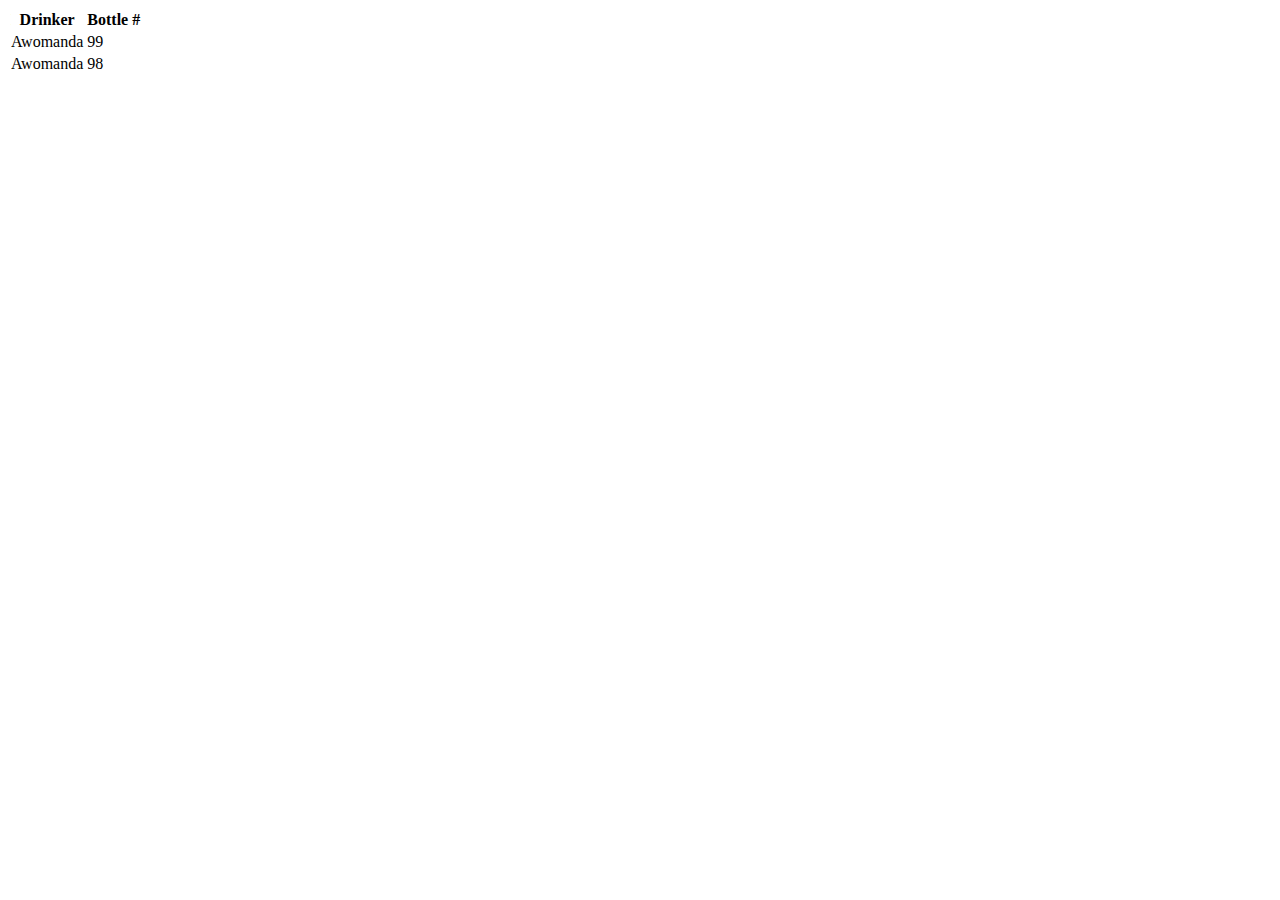
<file: web_workers/index.html>
<!DOCTYPE html>
<html>
  <head>
  </head>
  <body>
    <table>
      <thead>
        <tr>
          <th>Drinker</th>
          <th>Bottle #</th>
        </tr>
      </thead>
      <tbody>
      </tbody>
    </table>
    <script type="text/javascript" src="main.js"></script>
  </body>
</html>
</file>
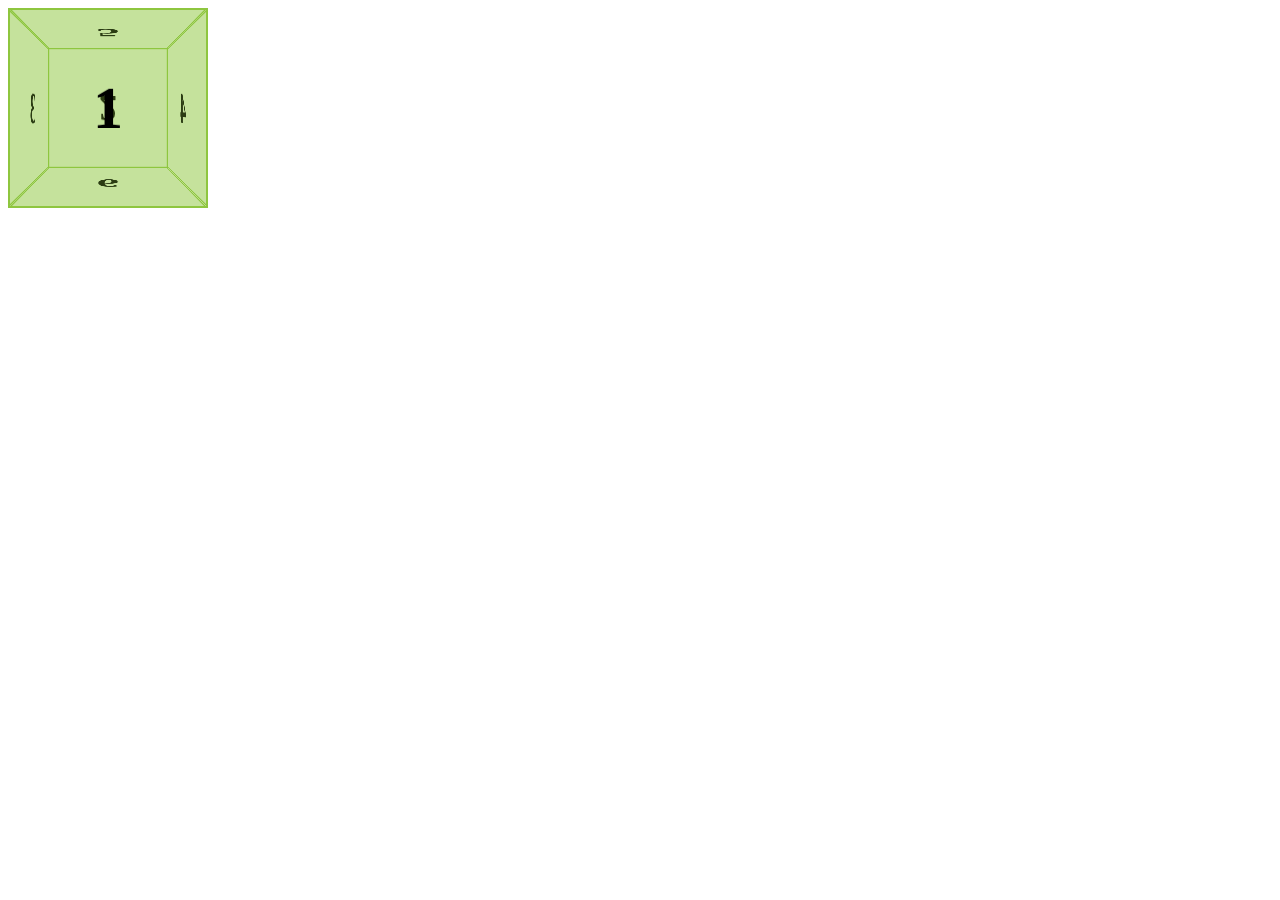
<file: garden/resources/public/index.html>
<!DOCTYPE html>
<html>
  <head>
    <link href="./cube.css" media="screen" rel="stylesheet" />
  </head>
  <body>
    <div class="cube-container spin">
      <div class="cube">
        <figure class="side front">1</figure>
        <figure class="side back">2</figure>
        <figure class="side left">3</figure>
        <figure class="side right">4</figure>
        <figure class="side top">5</figure>
        <figure class="side bottom">6</figure>
      </div>
    </div>
  </body>
</html>
</file>
<file: garden/resources/public/cube.css>
figure {
  margin: 0;
}

@keyframes spin {

  from {
    -o-transform: rotateY(0deg);
    -moz-transform: rotateY(0deg);
    -webkit-transform: rotateY(0deg);
    transform: rotateY(0deg);
  }
  
  to {
    -o-transform: rotateY(360deg);
    -moz-transform: rotateY(360deg);
    -webkit-transform: rotateY(360deg);
    transform: rotateY(360deg);
  }

}

@-o-keyframes spin {

  from {
    -o-transform: rotateY(0deg);
    -moz-transform: rotateY(0deg);
    -webkit-transform: rotateY(0deg);
    transform: rotateY(0deg);
  }
  
  to {
    -o-transform: rotateY(360deg);
    -moz-transform: rotateY(360deg);
    -webkit-transform: rotateY(360deg);
    transform: rotateY(360deg);
  }

}

@-moz-keyframes spin {

  from {
    -o-transform: rotateY(0deg);
    -moz-transform: rotateY(0deg);
    -webkit-transform: rotateY(0deg);
    transform: rotateY(0deg);
  }
  
  to {
    -o-transform: rotateY(360deg);
    -moz-transform: rotateY(360deg);
    -webkit-transform: rotateY(360deg);
    transform: rotateY(360deg);
  }

}

@-webkit-keyframes spin {

  from {
    -o-transform: rotateY(0deg);
    -moz-transform: rotateY(0deg);
    -webkit-transform: rotateY(0deg);
    transform: rotateY(0deg);
  }
  
  to {
    -o-transform: rotateY(360deg);
    -moz-transform: rotateY(360deg);
    -webkit-transform: rotateY(360deg);
    transform: rotateY(360deg);
  }

}

.spin {
  cursor: pointer;
  -o-transform-style: preserve-3d;
  -moz-transform-style: preserve-3d;
  -webkit-transform-style: preserve-3d;
  transform-style: preserve-3d;
}

.spin:hover {
  -o-animation: spin 5s linear infinite;
  -moz-animation: spin 5s linear infinite;
  -webkit-animation: spin 5s linear infinite;
  animation: spin 5s linear infinite;
}

.cube-container {
  position: relative;
  width: 200px;
  height: 200px;
  -o-perspective: 300;
  -moz-perspective: 300;
  -webkit-perspective: 300;
  perspective: 300;
}

.cube {
  position: absolute;
  width: 100%;
  height: 100%;
  -o-transform-style: preserve-3d;
  -moz-transform-style: preserve-3d;
  -webkit-transform-style: preserve-3d;
  transform-style: preserve-3d;
  -o-transform: translateZ(-100px);
  -moz-transform: translateZ(-100px);
  -webkit-transform: translateZ(-100px);
  transform: translateZ(-100px);
}

.side {
  line-height: 196px;
  text-shadow: 0 -1px 0 hsla(0, 0%, 0%, 0.2);
  text-align: center;
  width: 196px;
  height: 196px;
  position: absolute;
  border: 2px solid #8ec63f;
  text-transform: uppercase;
  background: hsla(84.888885, 54.21687%, 51.17647%, 0.3);
  font-weight: bold;
  font-size: 60px;
}

.front {
  -o-transform: translateZ(100px);
  -moz-transform: translateZ(100px);
  -webkit-transform: translateZ(100px);
  transform: translateZ(100px);
}

.back {
  -o-transform: rotateX(180deg) translateZ(100px);
  -moz-transform: rotateX(180deg) translateZ(100px);
  -webkit-transform: rotateX(180deg) translateZ(100px);
  transform: rotateX(180deg) translateZ(100px);
}

.left {
  -o-transform: rotateY(-90deg) translateZ(100px);
  -moz-transform: rotateY(-90deg) translateZ(100px);
  -webkit-transform: rotateY(-90deg) translateZ(100px);
  transform: rotateY(-90deg) translateZ(100px);
}

.right {
  -o-transform: rotateY(90deg) translateZ(100px);
  -moz-transform: rotateY(90deg) translateZ(100px);
  -webkit-transform: rotateY(90deg) translateZ(100px);
  transform: rotateY(90deg) translateZ(100px);
}

.top {
  -o-transform: rotateX(90deg) translateZ(100px);
  -moz-transform: rotateX(90deg) translateZ(100px);
  -webkit-transform: rotateX(90deg) translateZ(100px);
  transform: rotateX(90deg) translateZ(100px);
}

.bottom {
  -o-transform: rotateX(-90deg) translateZ(100px);
  -moz-transform: rotateX(-90deg) translateZ(100px);
  -webkit-transform: rotateX(-90deg) translateZ(100px);
  transform: rotateX(-90deg) translateZ(100px);
}
</file>
